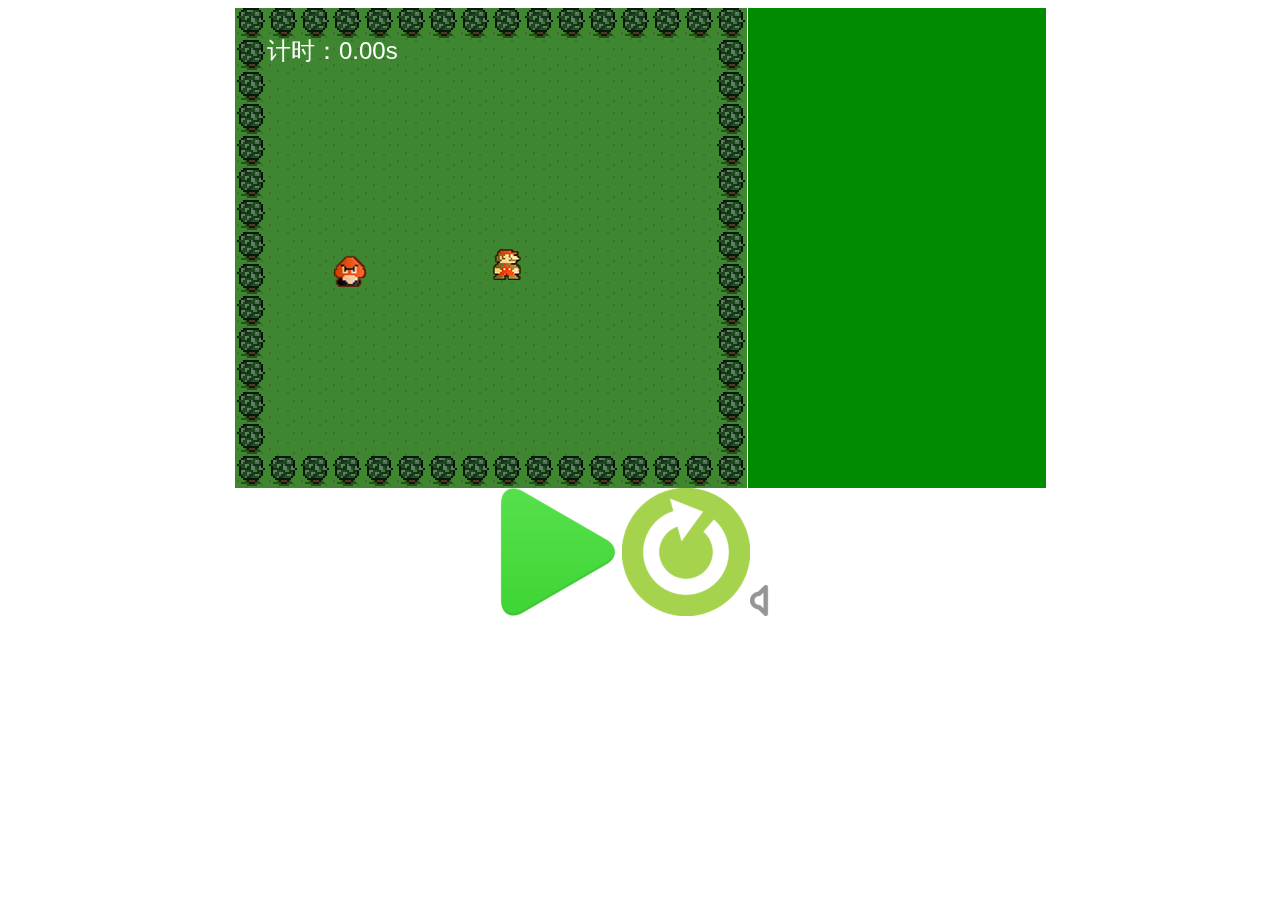
<file: demo/move/index.html>
<!doctype html>
<html>
<head>
<meta charset="utf-8">
<title>怪兽追英雄</title>
<style type="text/css">
	body {
		text-align : center;
	}
	#rank {
		font: normal small-caps bold 20px 微软雅黑;
		color: #FFFFFF;	
	}
	#rank hr {
		width: 270px;
		color: #999;	
	}
	#rank ul {
		font: normal small-caps normal 14px 微软雅黑;	
		text-align: left;
		list-style: none;
	}
	#rank span {
		font: normal small-caps bold 14px 微软雅黑;
		display: block;
		width: 70px;
		float: left;
		text-align: left;
	}
	#rank div span {
		font: normal small-caps normal 12px 微软雅黑;
		display: block;
		width: 70px;
		float: left;
		text-align: left;
	}
</style>
<script src="http://libs.baidu.com/jquery/1.9.1/jquery.min.js"></script>
<script type="text/javascript">
	$(function() {
		upGoals('');
	})
	//获取分数
	var getGoals = function(data) {
		$('#rank').empty();
		$('#rank').append('积分榜<br/><hr>');
		var title = '<span>&nbsp&nbsp名次</span><span>成绩(s)</span><span>ip</span><span>记录时间</span>';
		$('#rank').append(title);
		$('#rank').append(data);
	}
	//上传分数
	var upGoals = function(goal) {
		if (subCount == 0) {
			console.log('run:' + goal);
			$.ajax({
				type: 'post',
				url: 'server/conn.php',
				data: {'rec_goal': goal},
				dataType: 'text',
				cache: false,
				success: function(data) {
					getGoals(data);
				},
				error: function() {
					console.log('error');
				}	
			});
			subCount++;	
		}
	}
</script>
</head>

<body>
	<script>
		<!-- 图片资源-->
		var bgImg_src = 'img/bg.png';//背景图片
		var heroImg_src = 'img/hero2.png';//英雄图片
		var monImg_src = 'img/Goomba.png';//怪兽图片
		var startImg_src = 'img/start.png';//开始按钮
		var startedImg_src = 'img/start_on.png';//开始按钮鼠标经过
		var reloadImg_src = 'img/reload.png';//重新开始按钮
		var reloadedImg_src = 'img/reload_on.png';//重新开始按钮鼠标经过
		var audioImg_src = 'img/audio.png';//有声音
		var audioedImg_src = 'img/audioed.png';//声音鼠标经过
		var muteImg_src = 'img/audio_no.png';//静音
		var mutedImg_src = 'img/audioed_no.png';//静音鼠标经过
		
		<!-- 素材尺寸-->
		//背景图
		var bgImg_size = {
			width: 512,
			height: 480
		};
		//英雄图片
		var heroImg_size = {
			width: 32,
			height: 32	
		};
		//npc
		var monsterImg_size = {
			width: 32,
			height: 32	
		};
		//周围丛林宽度
		var treeImg_size = {
			width: 32	
		};
		
		<!-- 声音资源-->
		var audioBtn_src = 'sound/btn.mp3';//按钮音效
		var audioBg_src = 'sound/bg.mp3';//背景音效
		
		<!-- 游戏状态-->
		var flag = false;//表示未开始
		var hero_speed = 256;//英雄初始速度
		var monster_speed = 50;//npc初始速度
		var subCount = 0;//提交分数的次数，只有为0时才能提交，并且游戏一句完后只提交一次
		var ipAdd = '';//当前ip
		var nowDate = '';//当前时间
				
		//初始化画布
		var canvasDiv = document.createElement('div');
		canvasDiv.style.cssText = 'width: 812px; height: 480px; margin: 0 auto; background-color: #FFFFFF';
		var canvas = document.createElement('canvas');
		var ctx = canvas.getContext('2d');
		canvas.width = 512;
		canvas.height = 480;
		canvasDiv.appendChild(canvas);
		
		//积分榜
		var rankDiv = document.createElement('div');
		rankDiv.style.cssText = 'width: 298px; height: 480px;background-color: #008B00; display: inline; float: right';
		rankDiv.setAttribute('id', 'rank');
		canvasDiv.appendChild(rankDiv);
		document.body.appendChild(canvasDiv);
		
		//初始化操作面板
		var controlDiv = document.createElement('div');
		controlDiv.style.cssText = 'width: 512px; height: 150px; background-color: #FFFFFF; margin: 0 auto';
		document.body.appendChild(controlDiv);
		
		//初始化声音
		var audioBtn = document.createElement('audio'); //按钮音效
		audioBtn.src = audioBtn_src;
		var audioBg = document.createElement('audio');//背景音效
		audioBg.src = audioBg_src;
		audioBg.autoplay = 'autoplay';
		audioBg.loop = 'loop';	
		//为audio标签增加停止功能
		HTMLAudioElement.prototype.stop = function() {
			this.pause();
			this.currentTime(0.0);	
		}
				
		//开始按钮
		var startImg = new Image();
		startImg.src = startImg_src;
		controlDiv.appendChild(startImg);
		startImg.onmouseover = function() {
			this.src = startedImg_src;
			audioBtn.currentTime = 0.0;
			audioBtn.play();
		}
		startImg.onmouseout = function() {
			this.src = startImg_src;
		}
		//开始游戏
		startImg.onclick = function() {
			//如已经有相碰事件发生，则也不能开始，只能点击重新游戏按钮
			if (!flag && !isHit()) {
				flag = true;
				monsterMove();//npc开始移动
				monsterSpeedControl();//npc速度控制器开始运行
				subCount = 0;//是否可提交分数标识归零
				//heroImg_src = 'img/' + (Math.random()*3 + 1) + '.png';
				//heroImg.src = heroImg_src;
				recordTime();//计时器开始运行		
			}	
		}
		
		//重置按钮
		var reloadImg = new Image();
		reloadImg.src = reloadImg_src;
		controlDiv.appendChild(reloadImg);
		reloadImg.onmouseover = function() {
			this.src = reloadedImg_src;	
			audioBtn.currentTime = 0.0;
			audioBtn.play();
		}
		reloadImg.onmouseout = function() {
			this.src = reloadImg_src;	
		}
		reloadImg.onclick = function() {
			flag = false;
			reset();	
		}
		
		//声音按钮
		var audioImg = new Image();
		audioImg.src = audioImg_src;
		audioImg.onmouseover = function() {
			if (this.src.indexOf(audioImg_src) > 0) {
				this.src = audioedImg_src;
			}
			if (this.src.indexOf(muteImg_src) > 0) {
				this.src = mutedImg_src;	
			}
		}
		audioImg.onmouseout = function() {
			if (this.src.indexOf(audioedImg_src) > 0) {
				this.src = audioImg_src;
			}
			if (this.src.indexOf(mutedImg_src) > 0) {
				this.src = muteImg_src;	
			}	
		}
		audioImg.onclick = function() {
			if (this.src.indexOf(audioedImg_src) > 0) {
				this.src = mutedImg_src;	
				audioBg.stop();
			}
			if (this.src.indexOf(mutedImg_src) > 0) {
				this.src = 	audioedImg_src;
				audioBg.play();
			}
		}
		controlDiv.appendChild(audioImg);
		
    	//背景图片
		var bgReady = false;
		var bgImg = new Image();
		bgImg.src = bgImg_src;
		bgImg.onload = function() {
				bgReady = true;
		}
		
		//英雄图片
		var heroReady = false;
		var heroImg = new Image();
		heroImg.src = heroImg_src;
		heroImg.onload = function() {
			heroReady = true;	
		}
		
		//怪物图片
		var monReady = false;
		var monImg = new Image();
		monImg.src = monImg_src;
		monImg.onload = function() {
			monReady = true;	
		}
		
		//英雄对象
		var hero = {
			x: 0,
			y: 0,
			speed: 256//速度
		};
		
		//怪物对象
		var monster = {
			x: 0,
			y: 0,
			speed: 50//速度	
		};
		
		//时间
		var time = 0;
		var t_recordTime;
		var recordTime = function() {
			t_recordTime = setTimeout(function() {
				time += 0.01;
				recordTime();	
			}, 10);
		}
		
		//渲染场景、人物
		var render = function() {
			if (bgReady) {
				ctx.drawImage(bgImg, 0, 0);	
			}	
			if (heroReady) {
				ctx.drawImage(heroImg, hero.x, hero.y);	
			}
			if (monReady) {
				ctx.drawImage(monImg, monster.x, monster.y);	
			}
			
			//记分板与计时器
			ctx.fillStyle = '#FFFFFF';
			ctx.font = '24px Helvetica';
			ctx.textAlign = 'left';
			ctx.textBaseline = 'top';
			ctx.fillText('计时：' + time.toFixed(2) + 's', 32, 32);
		}
		
		//按键处理英雄的移动
		var keysArr = {};
		addEventListener('keydown', function(e) {
			if (flag) {
				keysArr[e.keyCode] = true;	
			}
		}, false);
		addEventListener('keyup', function(e) {
			if (flag) {
				delete keysArr[e.keyCode];	
			}
		}, false);
		
		//npc移动
		var monkeysArr = {};
		var monKey;
		var monsterMove = function() {
			if (flag) {
				setTimeout(function(){
				if (hero.x - monster.x > 0) {
					delete monkeysArr[37];
					monkeysArr[39] = true;	
				} else {
					delete monkeysArr[39];
					monkeysArr[37] = true;	
				}
				
				if (hero.y - monster.y > 0) {
					delete monkeysArr[38];
					monkeysArr[40] = true;
				} else {
					delete monkeysArr[40];
					monkeysArr[38] = true;	
				}
				monsterMove();
			}, 500);	
			}
		}
		
		//npc移动速度处理，原理是每隔10s 速度加快50
		var t_monsterSpeedControl;//npc速度控制计时器
		var monsterSpeedControl = function() {
				t_monsterSpeedControl = setTimeout(function() {
					monster.speed += 50;
					monsterSpeedControl();
				}, 5000);	
		}
		
		//清除定时任务
		var myClearTimeout = function() {
			clearTimeout(t_monsterSpeedControl);//清除npc速度控制任务
			clearTimeout(t_recordTime);	//清除计时器任务
		}
		
		//碰撞检测：碰撞后的处理
		var isHit = function() {
			if (Math.abs(hero.x - monster.x) < 25 && Math.abs(hero.y - monster.y) < 25) {
				flag = false;
				hero.speed = 0;//英雄速度归零
				monster.speed = 0;//npc速度归零
				myClearTimeout();//计时器停止运行
				//上传分数
				upGoals(time.toFixed(2));
				return true;
			}
		}	
		
		//重新开始
		var reset = function() {
			hero.x = canvas.width / 2;
			hero.y = canvas.height / 2;
			monster.x = treeImg_size.width + (Math.random() * (canvas.width - (monsterImg_size.width * 2 + treeImg_size.width)));
			monster.y = treeImg_size.width + (Math.random() * (canvas.height - (monsterImg_size.height * 2 + treeImg_size.width)));
			
			keysArr = {};
			monkeysArr = {};
			
			myClearTimeout();//清除npc速度控制定时任务
			hero.speed = hero_speed;//英雄速度复原
			monster.speed = monster_speed;//npc速度复原
			time = 0;//时间归零
			flag = false;//游戏状态设为未开始
		}
		
		//处理角色移动
		var update = function(delta) {
				//英雄的移动
				//↑键
				if (38 in keysArr && hero.y >= treeImg_size.width) {
					hero.y -= hero.speed * delta;
				}
				//↓键
				if (40 in keysArr && hero.y <= canvas.height - (treeImg_size.width + heroImg_size.height)) {
					hero.y += hero.speed * delta;
				}
				//←键
				if (37 in keysArr && hero.x > treeImg_size.width) {
					hero.x -= hero.speed * delta;	
				}
				//→键
				if (39 in keysArr && hero.x <= canvas.width - (treeImg_size.width + heroImg_size.width)) {
					hero.x += hero.speed * delta;		
				}
				
				//npc的移动
				//↑键
				if (38 in monkeysArr && monster.y >= treeImg_size.width) {
					monster.y -= monster.speed * delta;
				}
				//↓键
				if (40 in monkeysArr && monster.y <= canvas.height - (treeImg_size.width + monsterImg_size.height)) {
					monster.y += monster.speed * delta;
				}
				//←键
				if (37 in monkeysArr && monster.x > treeImg_size.width) {
					monster.x -= monster.speed * delta;	
				}
				//→键
				if (39 in monkeysArr && monster.x <= canvas.width - (treeImg_size.width + monsterImg_size.width)) {
					monster.x += monster.speed * delta;		
				}
		}
		
		//主函数
		var before;
		var now;
		var delta;//两次执行之间的时延
		var main = function() {
			//碰撞后的处理
			isHit();
			render();//渲染场景、人物
			now = Date.now();
			delta = now - before;
			update(delta / 1000);
			before = Date.now();
			requestAnimationFrame(main);
		}
		reset();
		before = Date.now();
		main();
    </script>
</body>
</html>
</file>
